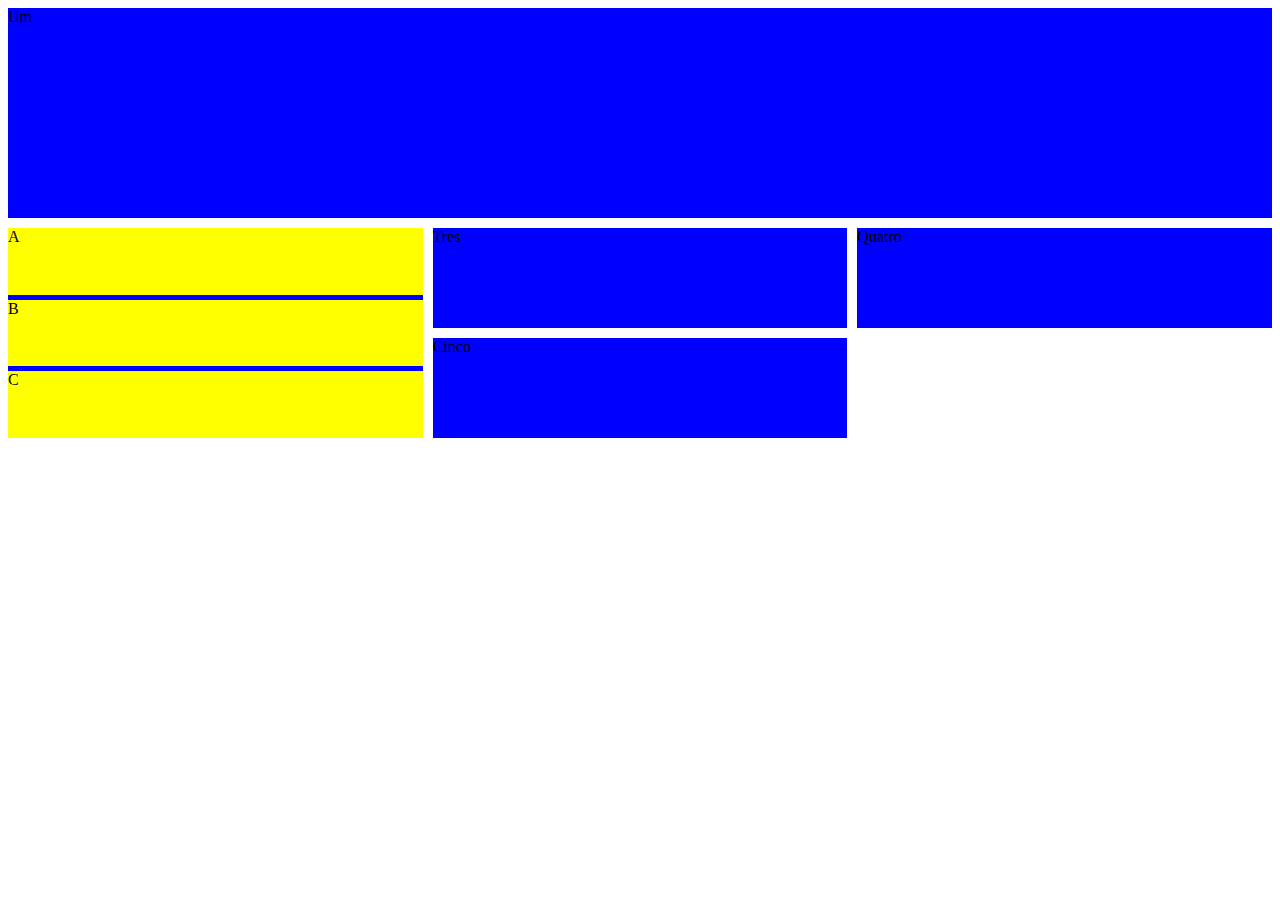
<file: index.html>
<!DOCTYPE html>
<html>           <!-- GIT CLONE URL -->
<head>
	<title>Exemplo com Grid Layout</title>
	<link rel="stylesheet" type="text/css" href="estilo.css">
</head>
<body>
	<div class="main">
		<div class="box b1">Um</div>
		<div class="box2 b2">
			<div class="boxf">A</div>
			<div class="boxf">B</div>
			<div class="boxf">C</div>
		</div>
		<div class="box">Tres</div>
		<div class="box">Quatro</div>
		<div class="box">Cinco</div>
	</div>
</body>
</html>
</file>
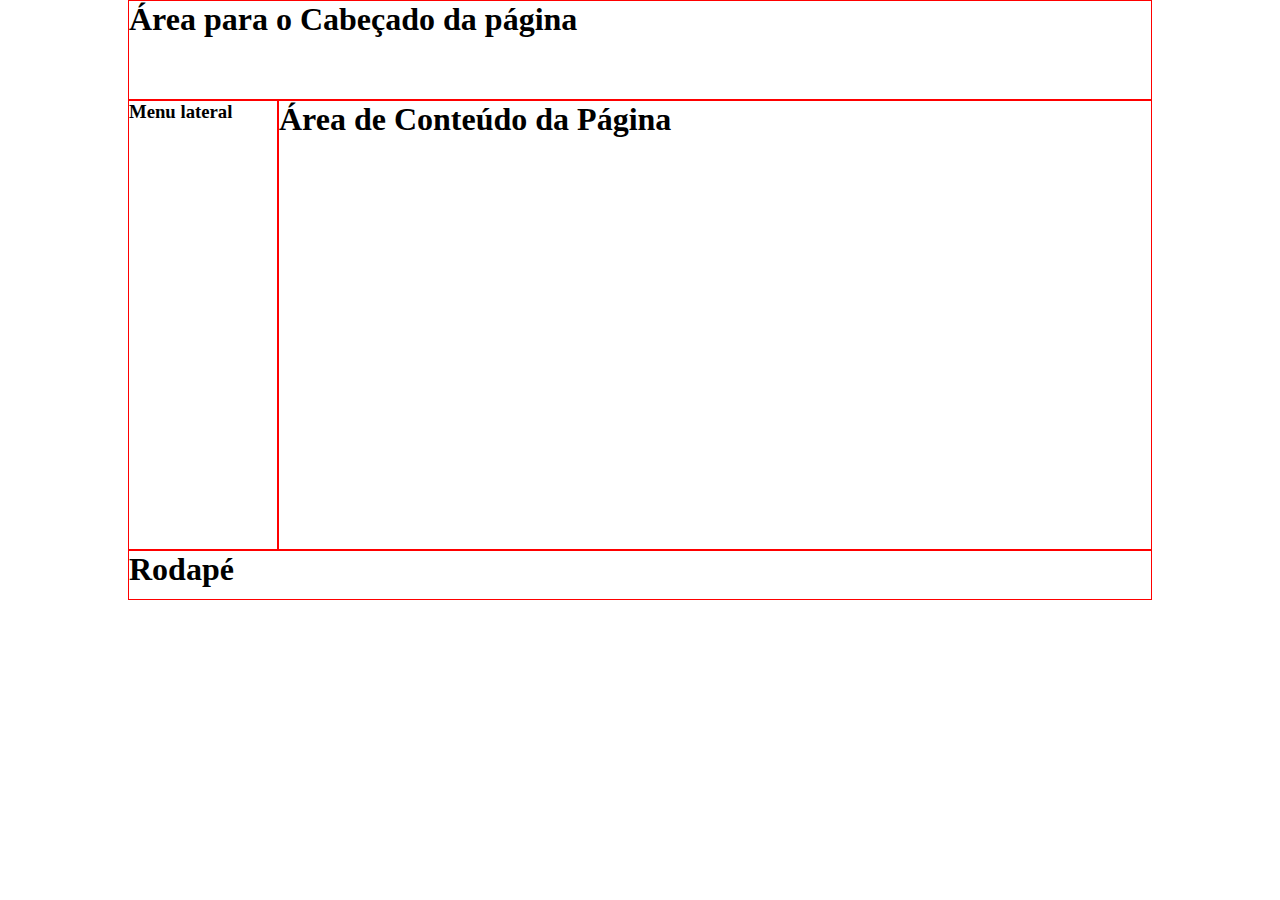
<file: GridArea/index.html>
<!DOCTYPE html>
<html lang="pt-br">
<head>
	<meta charset="utf-8"/>
	<title>Exemplo com grid area</title>
	<link rel="stylesheet" type="text/css" href="layout.css">
</head>
<body>
	<section id="page">
	<header class="box">
		<h1>Área para o Cabeçado da página</h1>	
	</header>
	<nav class="box">
		<h3>Menu lateral</h3>
		
	</nav>
	<main class="box">
		<h1>Área de Conteúdo da Página</h1>
		
	</main>
	<footer class="box">
		<h1>Rodapé</h1>
	</footer>
	</section>
</body>
</html>
</file>
<file: estilo.css>
.main{
	display: grid;
	grid-template-columns: 1fr 1fr 1fr;
	grid-auto-rows: minmax(100px,auto);
	grid-column-gap: 10px;
	grid-row-gap: 10px; 
}

.box{
	background-color: blue;
}

.box2{
	background-color: blue;
	display: grid;
	grid-template-rows: repeat(3,1fr);
	grid-column-gap: 10px;
	grid-row-gap: 5px;
}

.b1{
	/*grid-column-start: 1;
	grid-column-end:4;*/
	grid-column: 1 / 4;

	grid-row-start:1;
	grid-row-end:3; 
}

.b2{
   /* grid-column-start: 1;
    grid-column-end:2;

    grid-row-start:3;
	grid-row-end:5;*/

	grid-area: 3 / 1 / 5 / 2;

}

.boxf{
	background-color: yellow;
}
</file>
<file: GridArea/layout.css>
*{
	margin: 0;
	padding: 0;
}

.box{
	border: 1px solid red;
}

#page{
	display: grid;
	width: 80%;
	height: 600px;
	grid-template-areas:"head head"
						"nav main"
						"foot foot";
	grid-auto-rows: 100px 1fr 50px;
	grid-auto-columns: 150px 1fr;
	margin-left: auto;
	margin-right: auto;
}

header{
	grid-area: head;
}

nav{
	grid-area: nav;
}

main{
	grid-area: main;
}


footer{
	grid-area: foot;
}
</file>
